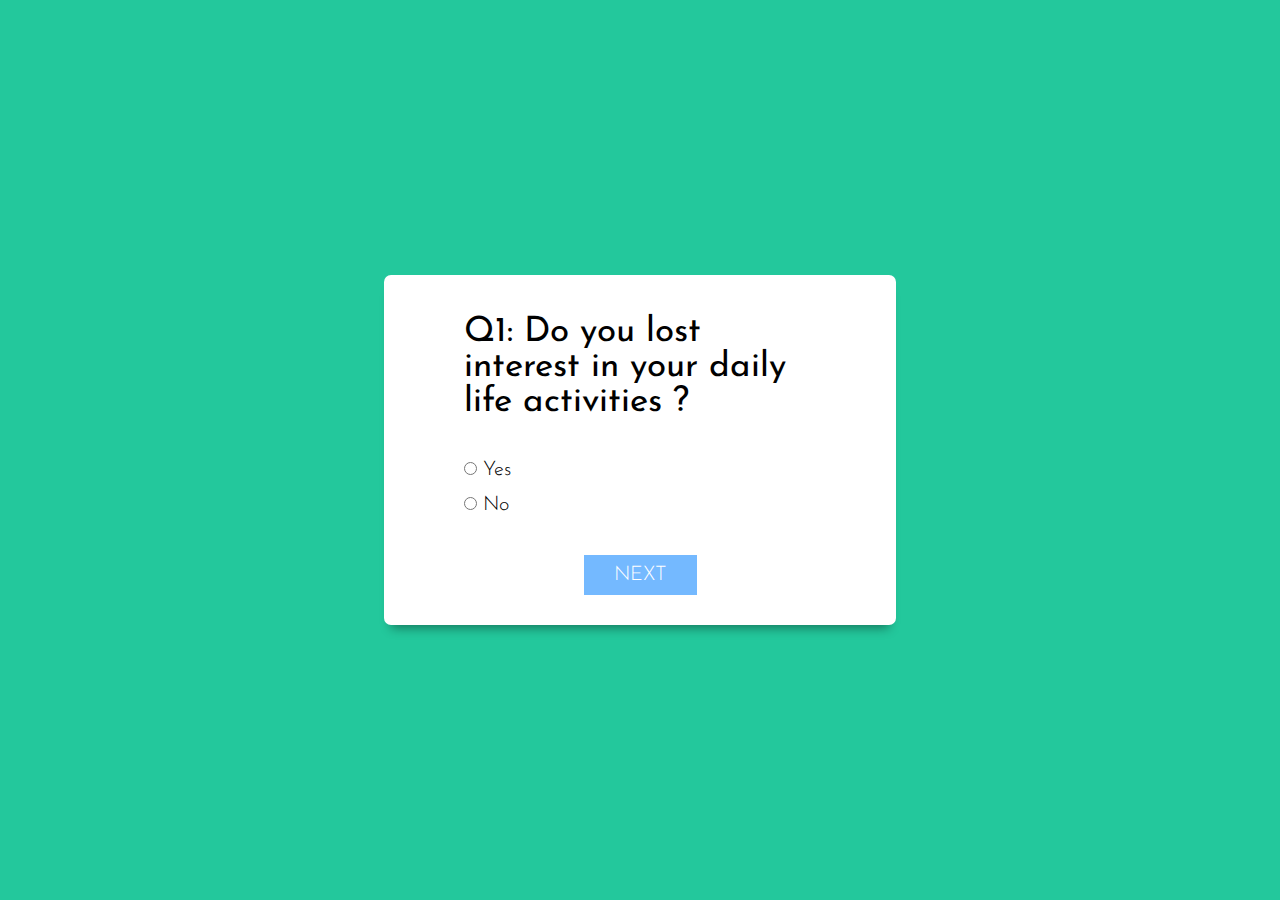
<file: questionnaire/qa.html>
<!DOCTYPE html>
<html lang="en">
<head>
    <meta charset="UTF-8">
    <meta http-equiv="X-UA-Compatible" content="IE=edge">
    <meta name="viewport" content="width=device-width, initial-scale=1.0">
    <title>Questionnaire</title>
    <link rel="stylesheet" href="style.css">
</head>

<body>
    <div class="main-div">
        <div class="inner-div">
            <h2 class="question">Question comes here</h2>
            <ul>
                <li>
                    <input type="radio" name="answer" id="ans1" class="answer">
                    <label for="ans1" id="option1" >Answer Option </label>
                </li>

                <li>
                    <input type="radio" name="answer" id="ans2" class="answer">
                    <label for="ans2" id="option2" >Answer Option </label>
                </li>

            <button id="submit"> Next </button>
            
            <div id="StoreScore" class="scoreArea"> </div>
            </div>
        
    </div>
    <script src="script1.js"></script>
</body>
</html>
</file>
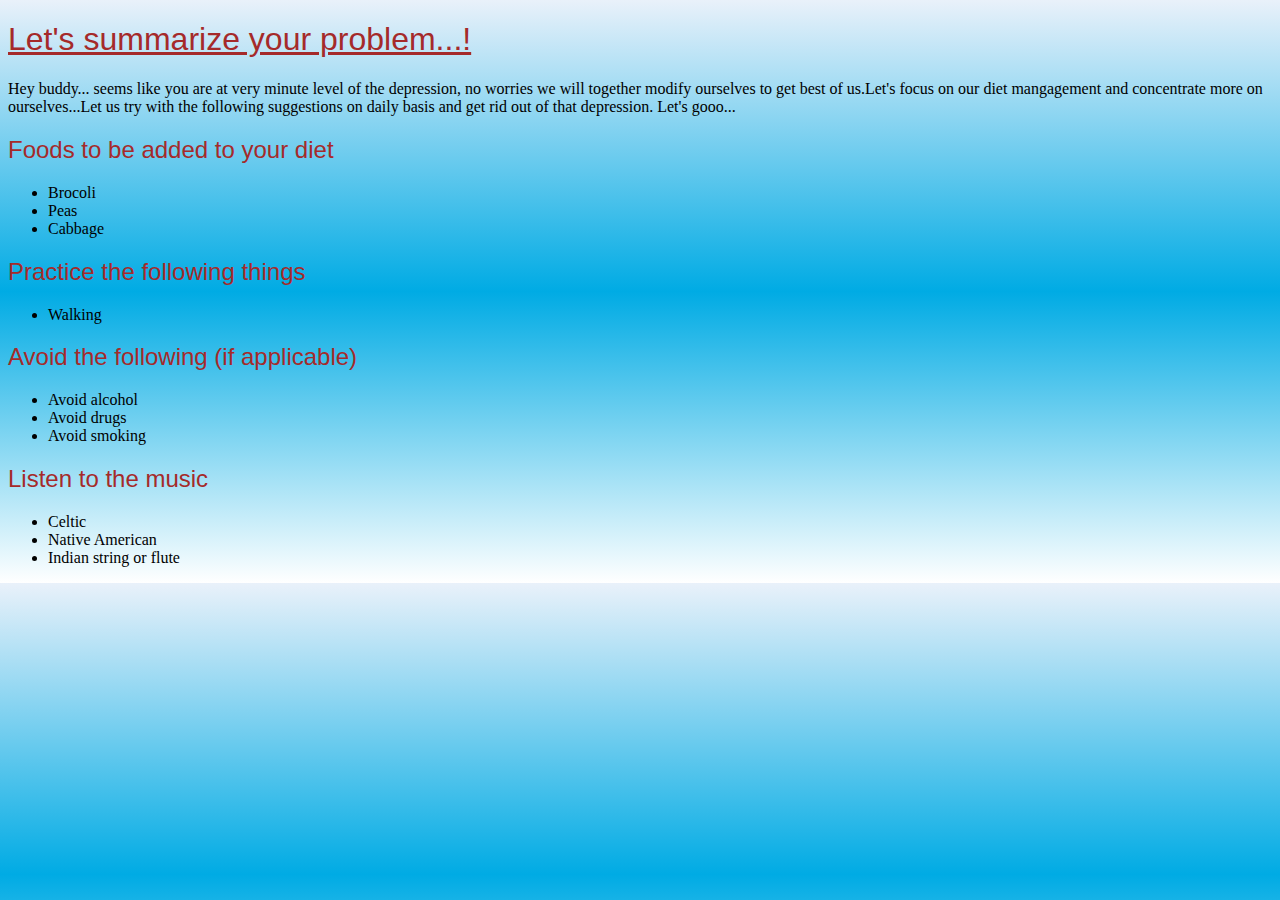
<file: Results/level1.html>
<!DOCTYPE html>
<html lang="en">
<head>
    <meta charset="UTF-8">
    <meta http-equiv="X-UA-Compatible" content="IE=edge">
    <meta name="viewport" content="width=device-width, initial-scale=1.0">
    <title> Solution </title>
    <link rel="stylesheet" href="level1.css"> 
</head>
<body>
    <h1><u> Let's summarize your problem...! </u></h1>
    <p>Hey buddy... seems like you are at very minute level of the depression, no worries we will together modify ourselves to get best of us.Let's focus on our diet mangagement and concentrate more on ourselves...Let us try with the following suggestions on daily basis and get rid out of that depression. Let's gooo...
    </p>

    <h2> Foods to be added to your diet </h2>
    <ul>
        <li> Brocoli </li>
        <li> Peas </li>
        <li> Cabbage </li>
    </ul>
    <h2> Practice the following things </h2>
    <ul>
        <li> Walking </li>
    </ul>
    <h2> Avoid the following (if applicable) </h2>
    <ul>
        <li> Avoid alcohol </li>
        <li> Avoid drugs </li>
        <li> Avoid smoking </li>
    </ul>
    <h2> Listen to the music </h2>
    <ul>
        <li> Celtic </li>
        <li> Native American </li>
        <li> Indian string or flute </li>
    </ul>
</body>
</html>
</file>
<file: questionnaire/style.css>
@import url("https://fonts.googleapis.com/css2?family=Josefin+Sans&display=swap");
* {
    margin: 0;
    padding: 0;
    box-sizing: border-box;
    font-family:"Josefin Sans", sans-serif;
    font-weight: 300;
}

html{
    font-size: 62.5%;
}

.main-div {
    width: 100vw;
    min-height: 100vh;
    display: grid;
    place-items: center;
    background-color: rgb(35, 200, 156);
}

.inner-div {
    width: 40vw;
    background-color: white;
    padding: 3rem 8rem;
    border-radius: 7px;
    box-shadow: 0 1rem 1rem -0.7rem rgba(0, 0, 0, 0.4);
}

.inner-div h2 {
    font-size: 3.5rem;
    font-weight: 400;
    margin: 1rem 0 4rem 0;
}
.inner-div li {
    font-size: 2rem;
    margin-top: 1.5rem;
    list-style: none;
}

input {
    cursor: pointer;
}

#submit,
.btn {
    padding: 1rem 3rem;
    outline: none;
    font-size: 2rem;
    font-size: 400;
    display: block;
    margin: auto;
    border: none;
    text-transform: uppercase;
    color: white;
    background-color: #74b9ff;
    margin-top: 4rem;
    cursor: pointer;
}

#submit:hover {
    background-color:#0984e3;
}

#StoreScore {
    background-color: #dfe6e9;
    margin-top: 3rem;
    padding: 3rem 4rem;
    box-shadow: 0 1rem 1rem -0.7rem rgba(0, 0, 0, 0.4);
}


#StoreScore h3 {
    font-size: 3rem;
    text-align: center;
}

#StoreScore .btn:hover {
    background-color: #00b894;
    color: #fff;
}

#StoreScore:hover {
    background-color: lightgoldenrodyellow;
}
.scoreArea {
    display: none;
}
</file>
<file: Results/level1.css>
body {
    background: linear-gradient(#E9F1FA,#00ABE4, white);
}

h1, h2 {
    font-weight: 300;
    font-family: sans-serif;
    color: brown;
}
</file>
